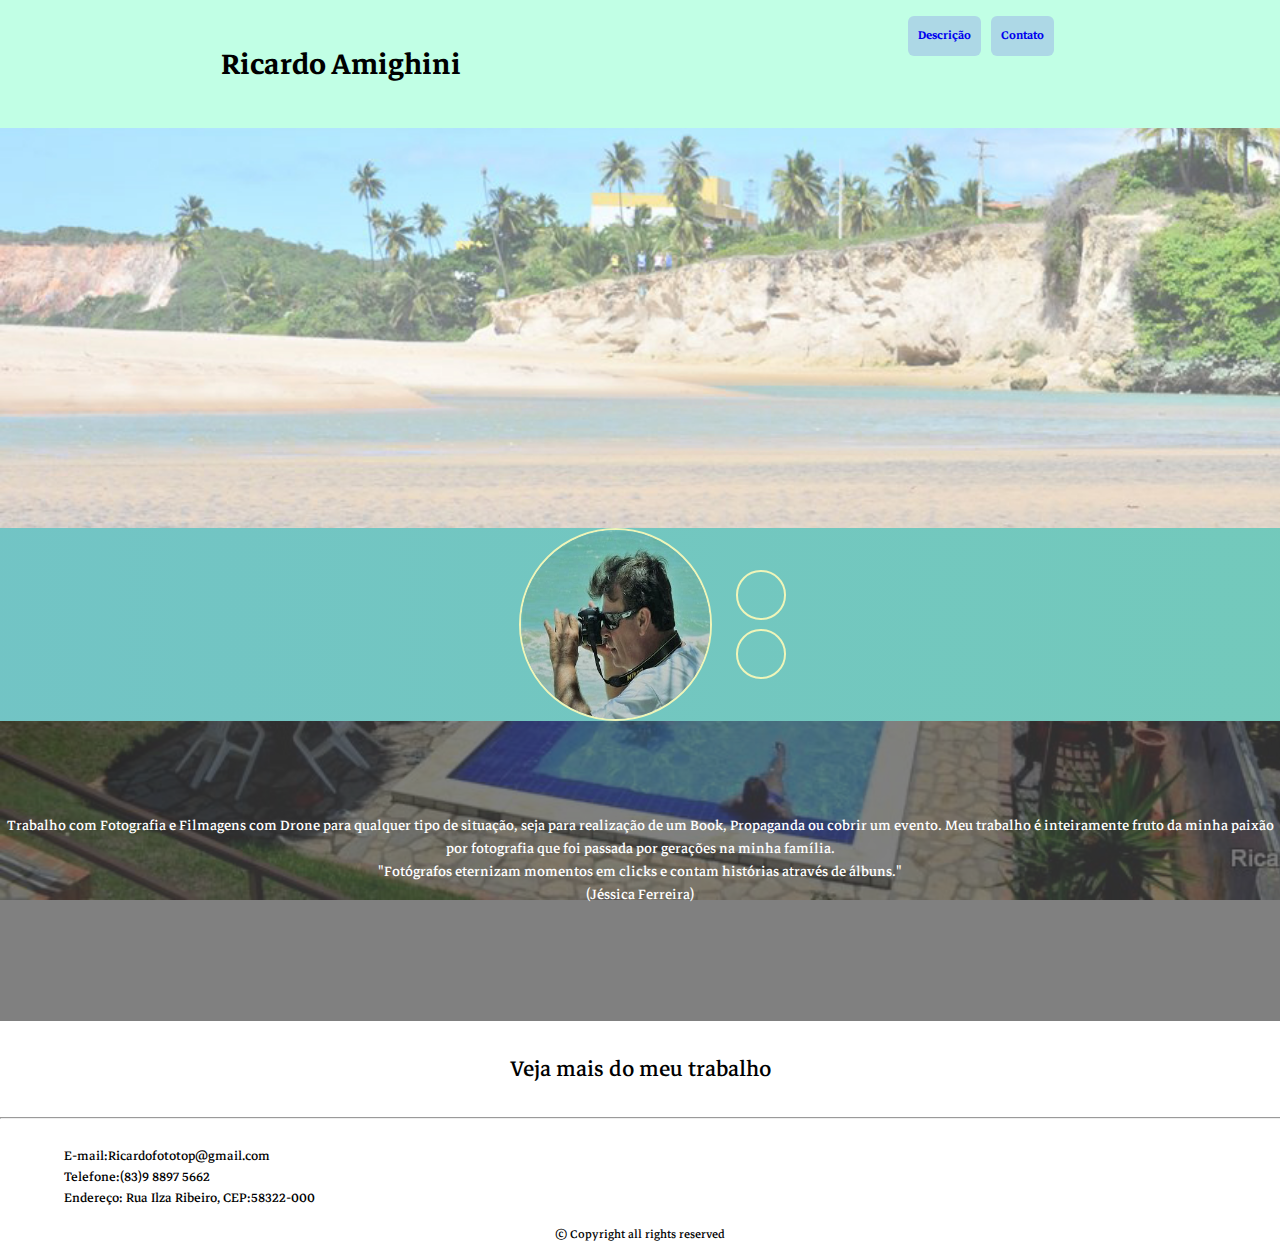
<file: index.html>
<!DOCTYPE html>
<html>

<head>
    <title>Ricardo Amighini Fotografo</title>
    <meta charset="UTF-8">
    <meta name="viewport" content="width=device-width, initial-scale=1.0">
    <link rel="stylesheet" href="css/master.css">
    <link rel="stylesheet" href="https://use.fontawesome.com/releases/v5.1.0/css/all.css" integrity="sha384-lKuwvrZot6UHsBSfcMvOkWwlCMgc0TaWr+30HWe3a4ltaBwTZhyTEggF5tJv8tbt" crossorigin="anonymous">
    <link href="https://fonts.googleapis.com/css?family=Markazi+Text:400,600" rel="stylesheet">
    <link rel="shortcut icon" href="img/camera-icon-32-185046.png" type="image/ico">
</head>

<body>
    <section class="corpo">
        <header class="todo-header">
            <div class="nome">
                <p>Ricardo Amighini</p>
            </div>
            <div class="menu">
                <a href="#portfolio" class="button">Descrição</a>
                <a href="contato.html" class="button">Contato</a>
            </div>
        </header>
        <div class="foto1"></div>
        <div id="portfolio" class="portfolio">
            <div class="foto2"><img class="img1" src="img/Ricardo.jpg" alt="Ricardo"></div>

            <div class="social">
                <a href="https://www.facebook.com/Ricardo-Amighini-253218585291915"><i class="fab fa-facebook-square"></i></a>
                <a href="https://www.instagram.com/ricardoamighini/"><i class="fab fa-instagram"></i></a>
            </div>
        </div>
        <div id="descricao" class="descricao">
            <p> Trabalho com Fotografia e Filmagens com Drone para qualquer tipo de situação, seja para realização de um Book, Propaganda ou cobrir um evento. Meu trabalho é inteiramente fruto da minha paixão por fotografia que foi passada por gerações na
                minha família.
                <br />"Fotógrafos eternizam momentos em clicks e contam histórias através de álbuns."
                <br /> (Jéssica Ferreira)
            </p>
        </div>


    </section>
    <p class="Veja_mais">Veja mais do meu trabalho</p>
    <div class="instagram">
        <script src="https://apps.elfsight.com/p/platform.js" defer></script>
        <div class="elfsight-app-0a3417c4-28e7-4a9e-8c1e-1b37b184a967"></div>
    </div>
    <hr>
    <footer>
        <dl class="contatos">
            <dt>E-mail:Ricardofototop@gmail.com</dt>
            <dt>Telefone:(83)9 8897 5662</dt>
            <dt>Endereço: Rua Ilza Ribeiro, CEP:58322-000</dt>
        </dl>
    </footer>
    <p class="copy">&copy; Copyright all rights reserved</p>
</body>

</html>
</file>
<file: css/master.css>
/*Todo Header*/
        
        body {
            margin: 0;
            font-family: 'Markazi Text', serif;
        }
        
        section {
            display: grid;
            grid-template-areas: "menu menu" "slide slide" "portfolio portfolio" "descricao descricao" "fotos fotos" "hr hr" "footer footer";
        }
        /*Menu*/
        
        .todo-header {
            display: flex;
            grid-area: menu;
            flex-direction: column;
            justify-content: center;
            align-content: center;
            background: rgb(193, 255, 229);
            animation: header 20s infinite;
        }
        
        @keyframes header {
            25% {
                background: rgb(239, 245, 185);
            }
            50% {
                background: rgb(117, 236, 220);
            }
            75% {
                background: rgb(232, 255, 178);
            }
        }
        
        .todo-header .nome {
            display: flex;
            font-size: 2.5rem;
            justify-content: center;
            font-weight: 600;
        }
        
        .todo-header .menu {
            display: flex;
            justify-content: center;
        }
        
        .todo-header .menu .button {
            height: 40px;
            display: flex;
            background-color: lightblue;
            margin-top: 10%;
            margin-left: 5px;
            margin-right: 5px;
            padding-left: 10px;
            padding-right: 10px;
            justify-content: space-around;
            align-items: center;
            transition: all 1s;
            border-radius: 6px;
            text-decoration-line: none;
            font-weight: 600;
        }
        
        .todo-header .menu .button:hover {
            opacity: 0.7;
            transform: scale(1.2)
        }
        /* Slide */
        
        .foto1 {
            grid-area: slide;
            background-image: url("../img/Praia.jpg");
            background-size: cover;
            background-attachment: fixed;
            height: 400px;
        }
        /* Portfolio */
        
        .portfolio {
            grid-area: portfolio;
            display: flex;
            flex-direction: column;
            background: linear-gradient(269deg, #89c58e, #74d4d9, #6cbec3, #6fbfa3, #74d0af, #72c4c5);
            background-size: 1200% 1200%;
            -webkit-animation: AnimationName 14s ease infinite;
            -moz-animation: AnimationName 14s ease infinite;
            -o-animation: AnimationName 14s ease infinite;
            animation: AnimationName 14s ease infinite;
        }
        
        .img1 {
            border: 2px solid rgb(239, 245, 185);
            border-radius: 50%;
            align-items: center;
            width: 5cm;
            height: 5cm;
            transition: all 1s;
        }
        
        .img1:hover {
            border: 4px solid rgb(239, 245, 185);
            width: 6cm;
            height: 6cm;
        }
        
        .foto2 {
            display: flex;
            justify-content: center;
        }
        /* Social */
        
        .social {
            display: flex;
            flex-direction: row;
            justify-content: center;
            align-items: center;
            align-content: center;
        }
        
        .social a {
            text-decoration-line: none;
        }
        
        .social .fab {
            display: flex;
            justify-content: center;
            align-items: center;
            border: 2px solid rgb(239, 245, 185);
            border-radius: 50%;
            width: 1.2cm;
            height: 1.2cm;
            font-size: 2rem;
            color: white;
            margin-top: 2%;
            margin-right: 2.5%;
            margin-left: 2.5%;
            transition: all 1s;
        }
        
        .fa-instagram,
        .fa-facebook-square {
            font-size: 30px;
            transition: all 1s;
            text-decoration: none;
        }
        
        .fa-instagram:hover,
        .fa-facebook-square:hover {
            font-size: 45px;
        }
        
        .fab:hover {
            width: 1.6cm;
            height: 1.6cm;
            border: 3px solid rgb(239, 245, 185);
        }
        /* Descrição */
        
        .descricao {
            grid-area: descricao;
            background-image: url("../img/drone2.jpg");
            background-color: gray;
            background-size: cover;
            background-attachment: fixed;
            background-blend-mode: multiply;
        }
        
        .descricao p {
            display: flex;
            height: 80%;
            color: White;
            font-size: larger;
            text-align: center;
        }
        /*Insta*/
        
        .fotos {
            font-size: 1rem;
            font-weight: bold;
            grid-area: fotos;
            display: flex;
            flex-direction: column;
            justify-content: center;
            align-items: center;
        }
        
        .fotos p {
            display: flex;
            width: 100%;
            justify-content: center;
            margin: 0;
            padding-top: 20px;
            padding-bottom: 20px;
            background: linear-gradient(269deg, #f8fdb0, #74d4d9);
            background-size: 400% 400%;
            -webkit-animation: vejamais 24s ease infinite;
            -moz-animation: vejamais 24s ease infinite;
            -o-animation: vejamais 24s ease infinite;
            animation: vejamais 24s ease infinite;
        }
        
        .Veja_mais {
            display: flex;
            justify-content: center;
            font-size: 30px;
        }
        
        hr {
            margin-top: 10px;
            grid-area: hr;
            width: 100%;
        }
        /*Todo Footer*/
        
        footer {
            display: flex;
            grid-area: footer;
            width: 100%;
            justify-content: center;
        }
        
        footer dl {
            margin-left: 5%;
            display: flex;
            flex-direction: column;
            font-size: 1.1rem;
        }
        
        .copy {
            display: flex;
            justify-content: center;
            width: 100%;
            margin-bottom: 0;
            margin-top: 0;
        }
        
        @media all and (min-width:500px) {
            .todo-header {
                flex-direction: row;
                justify-content: space-around;
            }
            footer {
                justify-content: flex-start;
            }
            .social .fab {
                margin-top: 10%;
                margin-right: 0;
                margin-left: 50%;
                margin-bottom: 10%
            }
            .portfolio {
                flex-direction: row;
                justify-content: center;
            }
            .social {
                flex-direction: column;
            }
        }
        
        @media all and (min-width:1024px) {
            .descricao {
                height: 300px;
            }
            .descricao p {
                justify-content: center;
                align-content: center;
                align-items: center;
            }
        }
        
        @-webkit-keyframes vejamais {
            0% {
                background-position: 0% 96%
            }
            50% {
                background-position: 100% 5%
            }
            100% {
                background-position: 0% 96%
            }
        }
        
        @-moz-keyframes vejamais {
            0% {
                background-position: 0% 96%
            }
            50% {
                background-position: 100% 5%
            }
            100% {
                background-position: 0% 96%
            }
        }
        
        @-o-keyframes vejamais {
            0% {
                background-position: 0% 96%
            }
            50% {
                background-position: 100% 5%
            }
            100% {
                background-position: 0% 96%
            }
        }
        
        @keyframes vejamais {
            0% {
                background-position: 0% 96%
            }
            50% {
                background-position: 100% 5%
            }
            100% {
                background-position: 0% 96%
            }
        }
        
        @-webkit-keyframes AnimationName {
            0% {
                background-position: 0% 96%
            }
            50% {
                background-position: 100% 5%
            }
            100% {
                background-position: 0% 96%
            }
        }
        
        @-moz-keyframes AnimationName {
            0% {
                background-position: 0% 96%
            }
            50% {
                background-position: 100% 5%
            }
            100% {
                background-position: 0% 96%
            }
        }
        
        @-o-keyframes AnimationName {
            0% {
                background-position: 0% 96%
            }
            50% {
                background-position: 100% 5%
            }
            100% {
                background-position: 0% 96%
            }
        }
        
        @keyframes AnimationName {
            0% {
                background-position: 0% 96%
            }
            50% {
                background-position: 100% 5%
            }
            100% {
                background-position: 0% 96%
            }
        }
        
        .instagram {}
</file>
